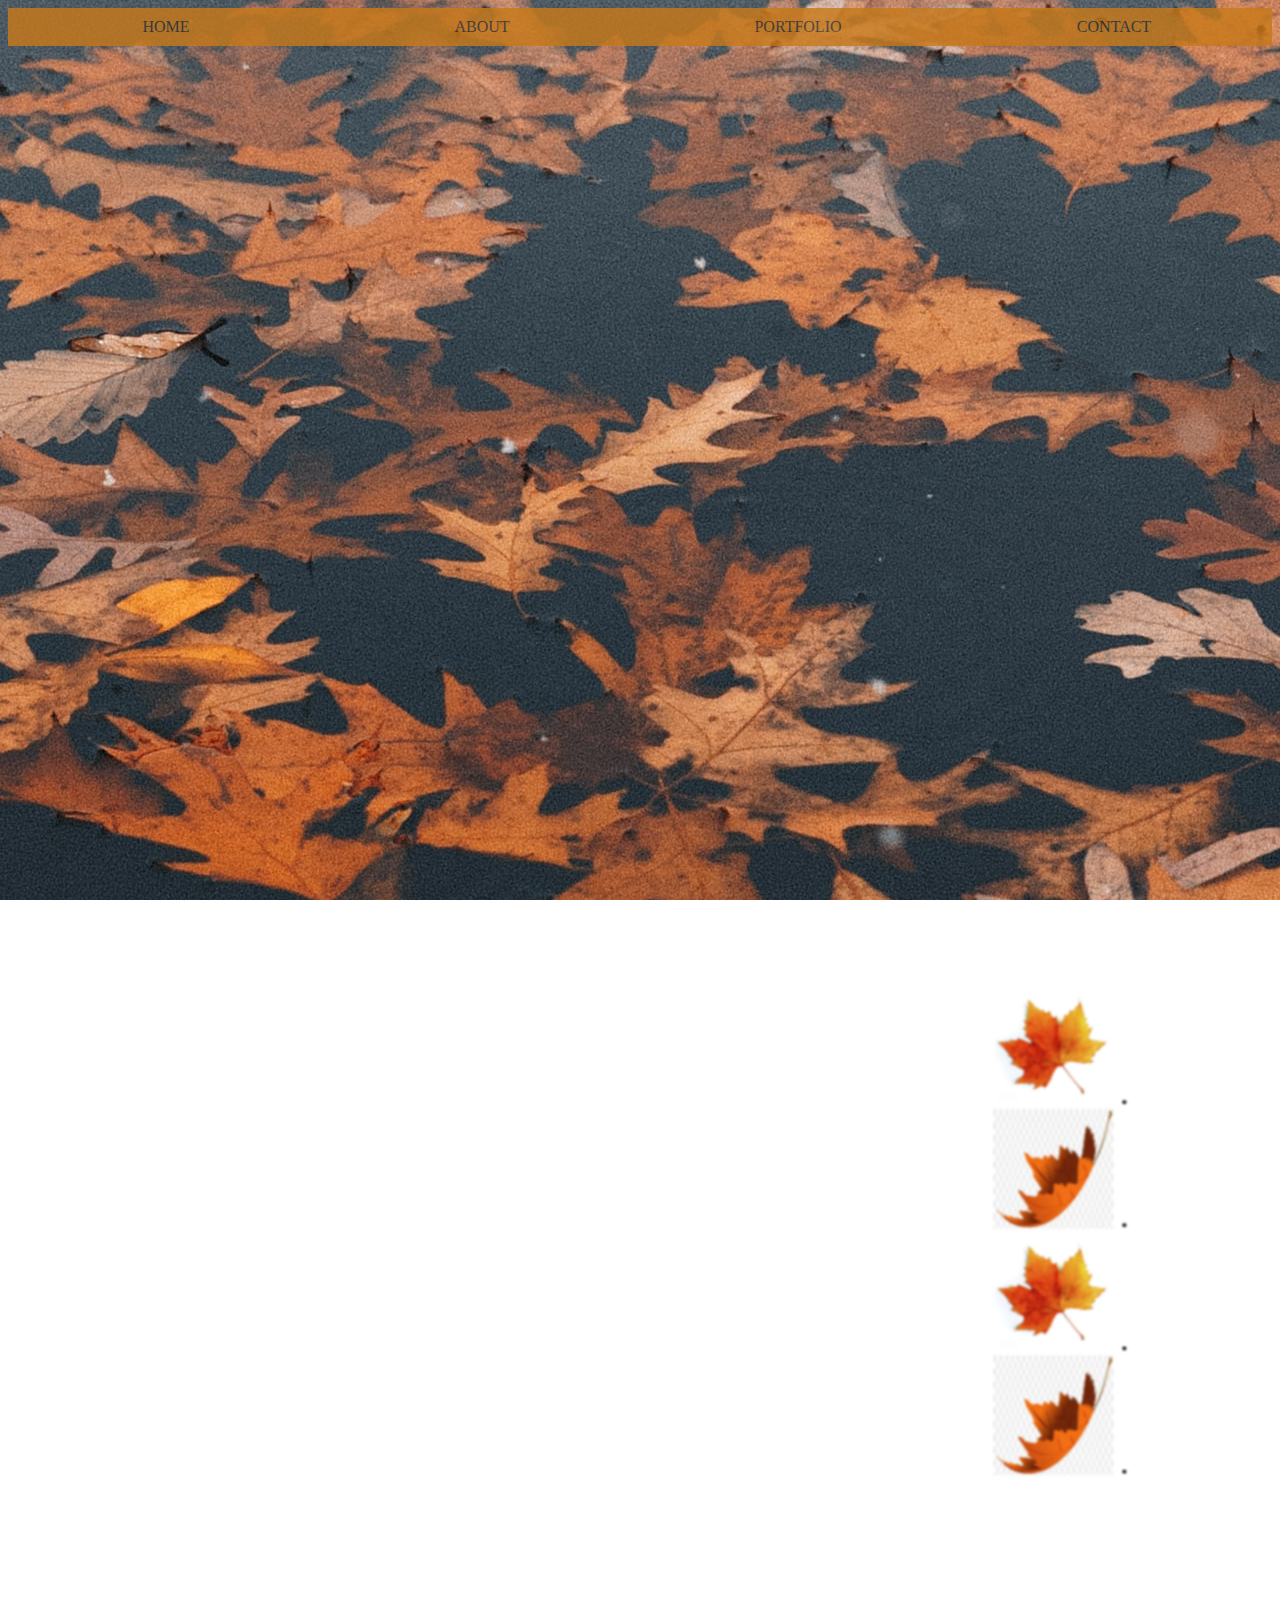
<file: Indzondzobila's online website/index.html>
<!DOCTYPE html>
<html>
    <head>
        <meta charset="UTF-8">
        <title>indzondzobila</title>
        <link rel="stylesheet" type="text/css" href="style.css">
    </head>
    <body class="home-body">
        <div class="menu">
            <ul>
                <li><a href="#">Home</a></li>
                <li><a href="about.html">About</a></li>
                <li><a href="portfolio.html">Portfolio</a></li>
                <li><a href="contact.html">Contact</a></li>
            </ul>
        </div>

       <div class="leave-section">
         <ul class="set">
            <li><img src="pictures/leave1.jpg" height="150px" width="150px"></li>
            <li><img src="pictures/leave2.jpg" height="150px" width="150px"></li>
            <li><img src="pictures/leave1.jpg" height="150px" width="150px"></li>
            <li><img src="pictures/leave2.jpg" height="150px" width="150px"></li>
         </ul>
        </div>

        <div class="leave-section">
            <ul class="set3">
               <li><img src="pictures/leave1.jpg" height="150px" width="150px"></li>
               <li><img src="pictures/leave2.jpg" height="150px" width="150px"></li>
               <li><img src="pictures/leave1.jpg" height="150px" width="150px"></li>
               <li><img src="pictures/leave2.jpg" height="150px" width="150px"></li>
            </ul>
        </div>

    </body>
</html>
</file>
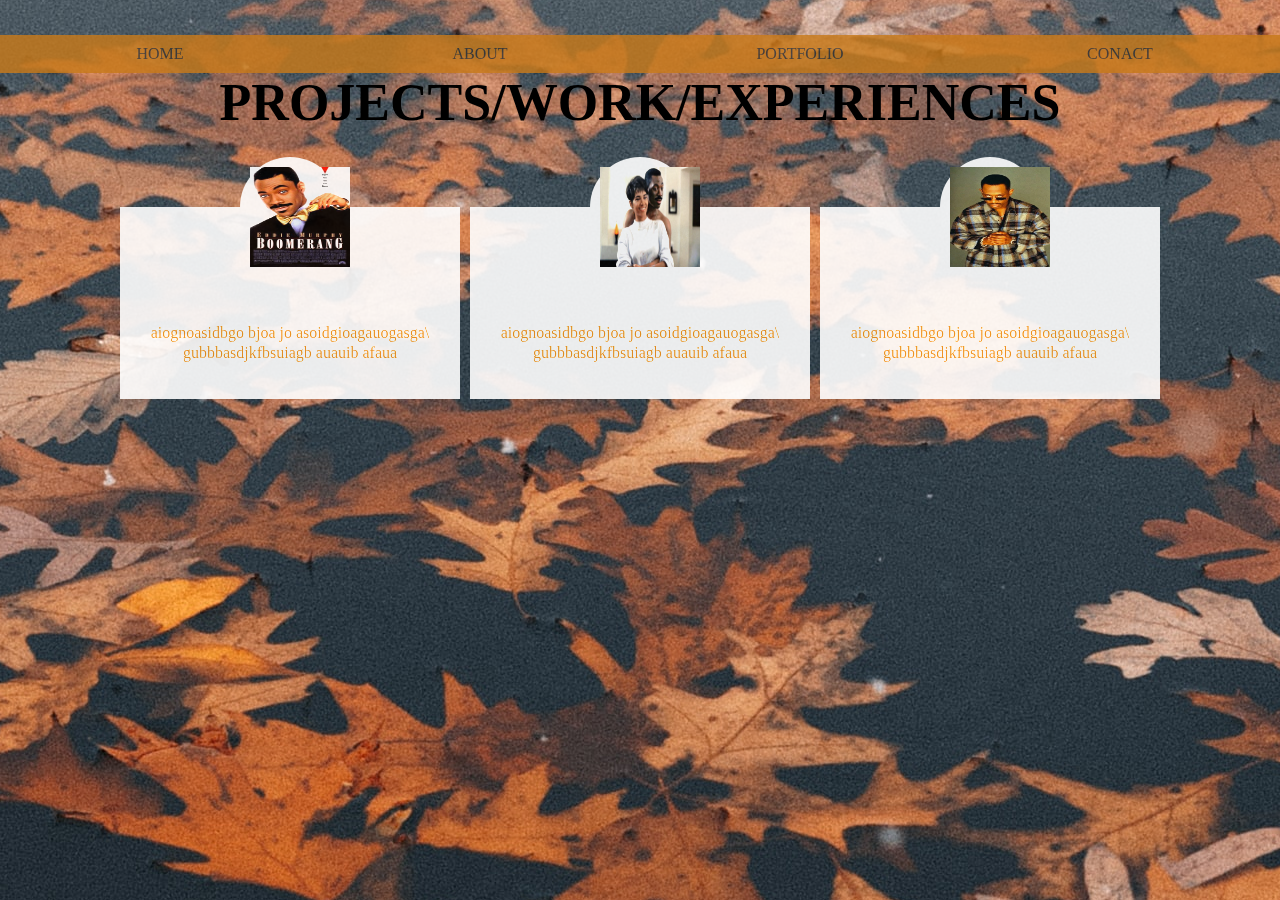
<file: Indzondzobila's online website/portfolio.html>
<!DOCTYPE html>
<html>
    <head>
        <meta charset="UTF-8">
        <link rel="stylesheet" type="text/css" href="style.css">
    </head>

    <body class="portfolio-indzo-body">
        <div class="menu-about">
            <ul>
                <li><a href="index.html">Home</a></li>
                <li><a href="about.html">About</a></li>
                <li><a href="portfolio.html">Portfolio</a></li>
                <li><a href="contact.html">Conact</a></li>
            </ul>
        </div>

        <div class="wrapper">
            <h1>PROJECTS/WORK/EXPERIENCES</h1>

            <div class="team">
                <div class="team_member">
                    <div class="team_img">
                        <img src="pictures/220px-Boomerang-Posters.jpg" alt="picture of the project icon">
                    </div>
                    <h3>Thembekile Goba</h3>
                    <p class="role"></p>
                    <p>aiognoasidbgo bjoa jo asoidgioagauogasga\
                       gubbbasdjkfbsuiagb auauib
                    afaua
                    </p>
                </div>
                
                <div class="team_member">
                    <div class="team_img">
                        <img src="pictures/14GENX-BLACKFILMS2-articleLarge-v2.jpg" alt="picture of the project icon">
                    </div>
                    <h3>Andile Goba</h3>
                    <p class="role"></p>
                    <p>aiognoasidbgo bjoa jo asoidgioagauogasga\
                       gubbbasdjkfbsuiagb auauib
                    afaua
                    </p>
                </div>

                <div class="team_member">
                    <div class="team_img">
                        <img src="pictures/martin lawrence 1994 sunglasses.jpg" alt="picture of the project icon">
                    </div>
                    <h3>Indzondzobila Goba</h3>
                    <p class="role"></p>
                    <p>aiognoasidbgo bjoa jo asoidgioagauogasga\
                       gubbbasdjkfbsuiagb auauib
                    afaua
                    </p>
                </div>
            </div>
        </div>

    </body>
</html>
</file>
<file: Indzondzobila's online website/style.css>
/** ------------- Start Of Baclground images --------------- */
/** ----- start home-page-background code --- */
.home-body{
    background-image: url(pictures/about-background.jpg);
    background-position: center;
    background-attachment: fixed;
}

/** ----- end home-page-background code --- */

/**-----------------------------------------------*/

/** ----- start about-page-background code --- */
.home-text-body{
    display: flex;
    justify-content: center;
    align-items: center;
    min-height: 100vh;
    background: url(pictures/about-bavkground.jpg);
    background-size: cover;
    background-attachment: fixed;
}

/** ----- End about-page-background code --- */

/**-----------------------------------------------*/

/** ----- start about-page-background code --- */
.about-indzo-body
{
    background-image: url(pictures/about-background.jpg);
    background-position: center;
    background-attachment: fixed;
}
/** ----- end about-page-background code --- */

.step{
    display: flex;
    justify-content: center;
    align-items: center;
    min-height: 100vh;
}

/** ----- start contact-page-background code --- */
.contact-indzo-body{
    background-image: url(pictures/about-background.jpg);
    background-position: center;
    background-attachment: fixed;
    text-align: center;
    margin: 0;
    padding:0;
}

/** ----- end contact-page-background code --- */

/** ----- start portfolio-page-background code --- */
.portfolio-indzo-body{
    background-image: url(pictures/about-background.jpg);
    background-position: center;
    background-attachment: fixed;
    text-align: center;
    margin: 0;
    padding:0;
}

/** ----- end portfolio-page-background code --- */

/** ------------- End Of Background images --------- */


/** ------------- Start Of Bars --------------- */

/** ----- start home-nav-bar code --- */
.menu{
    text-align: center;
    opacity: 0.9;
    box-sizing: border-box;
}

.menu ul{
    display: inline-flex;
    list-style: none;
    color: #333;
    margin: 0 auto;
    width: 100%;
    padding: 0;
    float: left;
}

.menu ul li{
    float: left;
    width: 80%;
}

.menu ul li a{
    display: block;
    color: #333;
    padding: 10px 0;
    text-align: center;
    transition: all .5s linear;
    background: rgb(201, 122, 26);
    text-decoration: none;
    text-transform: uppercase;
    opacity: 0.9;
}

.menu ul li a:hover{
    -webkit-filter: brightness(1.2);
    padding-top: 60px;
    color: #000;

}

/** ----- end home-nav-bar code --- */


/**-------------------------------------------*/

/** ----- start about-nav-bar code --- */

.menu-about{
    text-align: center;
    opacity: 0.9;
    box-sizing: border-box;

}

.menu-about ul{
    display: inline-flex;
    list-style: none;
    color: #333;
    margin: 0 auto;
    width: 100%;
    padding: 0;
    float: left;
}

.menu-about ul li{
    float: left;
    width: 80%;
    list-style: none;
}

.menu-about ul li a{
    display: block;
    color: #333;
    padding: 10px 0;
    text-align: center;
    transition: all .5s linear;
    background: rgb(201, 122, 26);
    text-decoration: none;
    text-transform: uppercase;
    opacity: 0.9;

}

.menu-about ul li a:hover{
    -webkit-filter: brightness(1.2);
    padding-top: 60px;
    color: #000;
}
/** ----- end about-nav-bar code --- */

/** ------------- End Of Bars --------------- */

/** ------------- Start Home Caption --------------- */



/** ------------- End Home Caption --------------- */




/** ------------- Start Of Home Page Falling Images --------------- */

.leave-section{
    width: 100%;
    height: 100vh;

}

.set{
    position: absolute;
    top: 04%;
    left: 0;
    width: 100%;
    height: 100%;
    overflow: hidden;
}

.set li{
    position: absolute;
    display: block;
    list-style: none;
}

.set li:nth-child(1){
    left: 20%;
    animation: animate 15s linear infinite;
    animation-delay: -7s;
    top: -150px;
}

.set li:nth-child(2){
    left: 50%;
    animation: animate 20s linear infinite;
    animation-delay: -5s;
    top: -150px;
}

.set li:nth-child(3){
    left: 70%;
    animation: animate 25s linear infinite;
    top: -150px;
}

.set li:nth-child(4){
    left: 85%;
    animation: animate 15s linear infinite;
    animation-delay: -5s;
    top: -150px;
}

@keyframes animate{
    0%{
        opacity: 0;
        top: -10%;
        transform: translateX(20px) rotate(0deg);
    }
    10%{
        opacity: 1;
    }
    20%{
        transform: translateX(-20px) rotate(45deg);
    }
    40%
    {
        tansform: translateX(-20px) rotate(90deg);
    }
    60%
    {
        
        tansform: translateX(20px) rotate(135deg);
    }
    80%
    {
        opacity: 0.30;
        tansform: translateX(-20px) rotate(180deg);
    }
    100%
    {
        top: 110%;
        opacity: 0;
        transform: translateX(-20px) rotate(225deg);
    }
}

.set2{
    top: 20%;
    transform: scale(2) rotateY(180deg);
    filter: blur(0.5px);
}

.set3{
    top: 20%;
    transform: scale(0.8) rotateY(180deg);
    filter: blur(1px);
}
/** ------------- End Of Home Page Falling Images --------------- */


/** ------------- Start Of About Page Smoking Caption --------------- */
.about-para{
    text-align: center;   
}



/** ------------- Start Of About Page Smoking Caption --------------- */

/**  
.words{
    margin: 0;
    padding: 0;
    position: absolute;
    top:50%;
    transform: translateY(-50%);
    width: 100%;
    text-align: center;
    color: #333;
    font-size: 5em;
    letter-spacing: 0.3em;

}

.words span{
    display: inline-block;
    animation: animate 1s linear forwards;
}

@keyframes animate{
    0%{
        opacity: 0;
        transform: rotateY(90deg);
        filter: blur(10px);
    }

    100%{
        opacity: 1;
        transform: rotateY(0deg);
        filter: blur(0);
    }
}

.words span:nth-child(1){
    animation-delay: 0.5s;
}

.words span:nth-child(2){
    animation-delay: 1s;
}

.words span:nth-child(3){
    animation-delay: 1.5s;
}

.words span:nth-child(4){
    animation-delay: 2s;
}

.words span:nth-child(5){
    animation-delay: 2.5s;
}

.words span:nth-child(6){
    animation-delay: 3s;
}

.words span:nth-child(7){
    animation-delay: 3.5s;
}

---*/

/** ------------- End Of About Page Smoking Caption --------------- */

/** ------------- Start Of Contact Page Form --------------- */

.form-control{
    width: 600px;
    background: transparent;
    border: none;
    outline: none;
    border-bottom: 1px solid gray;
    color: #fff;
    font-size: 18px;
    margin-bottom: 16px;      
}

input{
    height:45px;
}

form .submit{
    background-color: rgb(201, 122, 26);
    border-color:transparent;
    color: #fff;
    font-size: 20px;
    letter-spacing: 2px;
    height: 50px;
    margin-top: 20px;
    transition: 0.4s ease;
}

form .submit:hover{
    background-color: #f44336;
    cursor: pointer;
}



/** ------------- End Of Contact Page Form --------------- */

/** ------------- Start Of Portfolio Page Form --------------- */

.wrapper h1{
     font-size: 52px;
     margin-bottom: 60px;
     text-align: center;
}

.team{
    display: flex;
    text-align: center;
    width: auto;
    justify-content: center;
    flex-wrap: wrap;
}

.team{
    -webkit-filter: brightness(1.2);
    padding-top: 10px;
    color: #333;

}

.team .team_member{
    background: #fff;
    margin: 5px;
    margin-bottom: 50px;
    width: 300px;
    opacity: 0.9;
    padding: 20px;
    line-height: 20px;
    color: rgb(201, 122, 26);
    position: relative;
}

.team .team_member h3{
    color: #fff;
    font-size: 26px;
    margin-top: 50px;
}

.team .team_member p.role{
    color: #ccc;
    font-size: 12px;
    text-transform: uppercase;
    margin: 12px 0;
}

.team .team_member .team_img{
    width: 100px;
    height: 100px;
    border-radius: 50%;
    position: absolute;
    top: -50px; 
    left: 50%;
    transform: translateX(-50%); 
    background: #fff;
}

.team .team_member .team_img img{
    width: 100px;
    height: 100px;
    padding: 10px;
}

/** ------------- End Of Portfolio Page Form --------------- */
</file>
